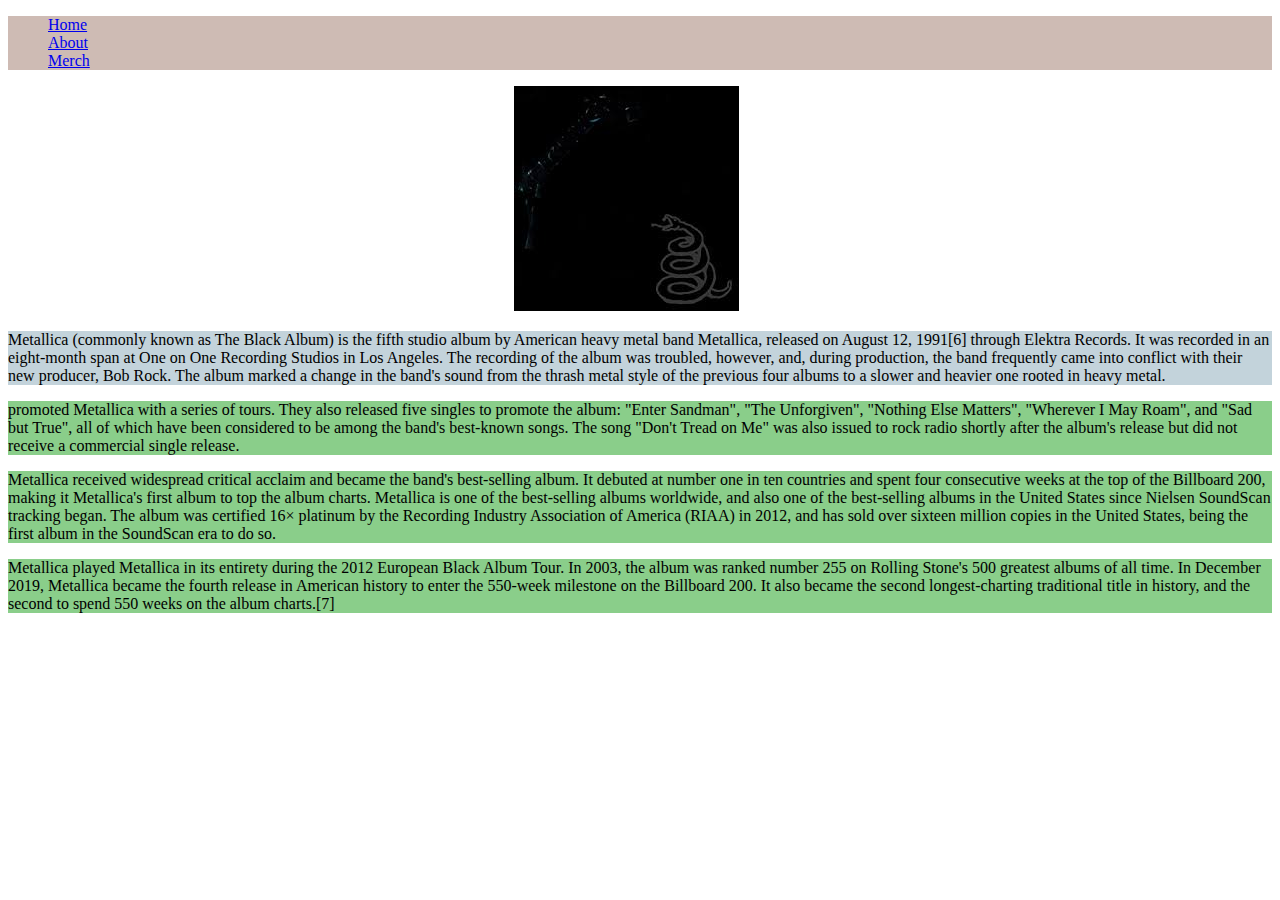
<file: index.html>
<!DOCTYPE html>
<html lang="en">

<head>
  <link rel="stylesheet" href="style.css">
  <title>The black album</title>
  
</head>

<body>
  <header><nav>
    <ul>
      <li><a href="https://www.metallica.com/">Home</a></li>
      <li><a href="https://www.metallica.com/blog/news/">About</a></li>
      <li><a href="https://www.metallica.com/store/clothing/">Merch</a></li>
    </ul>
  </nav></header>
  <main>
    <div class="cover">
  <img src="M.jpg" alt="The black album" >
</div>
  <p id='gh'>Metallica (commonly known as The Black Album) is the fifth studio album by American heavy metal band Metallica,
    released on August 12, 1991[6] through Elektra Records. It was recorded in an eight-month span at One on One
    Recording Studios in Los Angeles. The recording of the album was troubled, however, and, during production, the band
    frequently came into conflict with their new producer, Bob Rock. The album marked a change in the band's sound from
    the thrash metal style of the previous four albums to a slower and heavier one rooted in heavy metal. </p>

    <p id='r'> promoted Metallica with a series of tours. They also released five singles to promote the album: "Enter
    Sandman", "The Unforgiven", "Nothing Else Matters", "Wherever I May Roam", and "Sad but True", all of which have
    been considered to be among the band's best-known songs. The song "Don't Tread on Me" was also issued to rock radio
    shortly after the album's release but did not receive a commercial single release.</p> 

    <p id='r'> Metallica received widespread critical acclaim and became the band's best-selling album. It debuted at number one in
    ten countries and spent four consecutive weeks at the top of the Billboard 200, making it Metallica's first album to
    top the album charts. Metallica is one of the best-selling albums worldwide, and also one of the best-selling albums
    in the United States since Nielsen SoundScan tracking began. The album was certified 16× platinum by the Recording
    Industry Association of America (RIAA) in 2012, and has sold over sixteen million copies in the United States, being
    the first album in the SoundScan era to do so.</p> 

    <p id="r"> Metallica played Metallica in its entirety during the 2012 European Black Album Tour. In 2003, the album was ranked
    number 255 on Rolling Stone's 500 greatest albums of all time. In December 2019, Metallica became the fourth release
    in American history to enter the 550-week milestone on the Billboard 200. It also became the second longest-charting
    traditional title in history, and the second to spend 550 weeks on the album charts.[7]</p>
  </main>
</body>
<footer>

</footer>
<script src="app.js"></script>
</html>
</file>
<file: style.css>
ul{list-style: none;}
ul {color:blue}
ul {background-color:rgb(206, 187, 180);}

#gh{background-color: rgb(195, 211, 219);}
#r{background-color:rgb(138, 206, 138);}
.cover img{
    margin-left: 40%;
}
</file>
